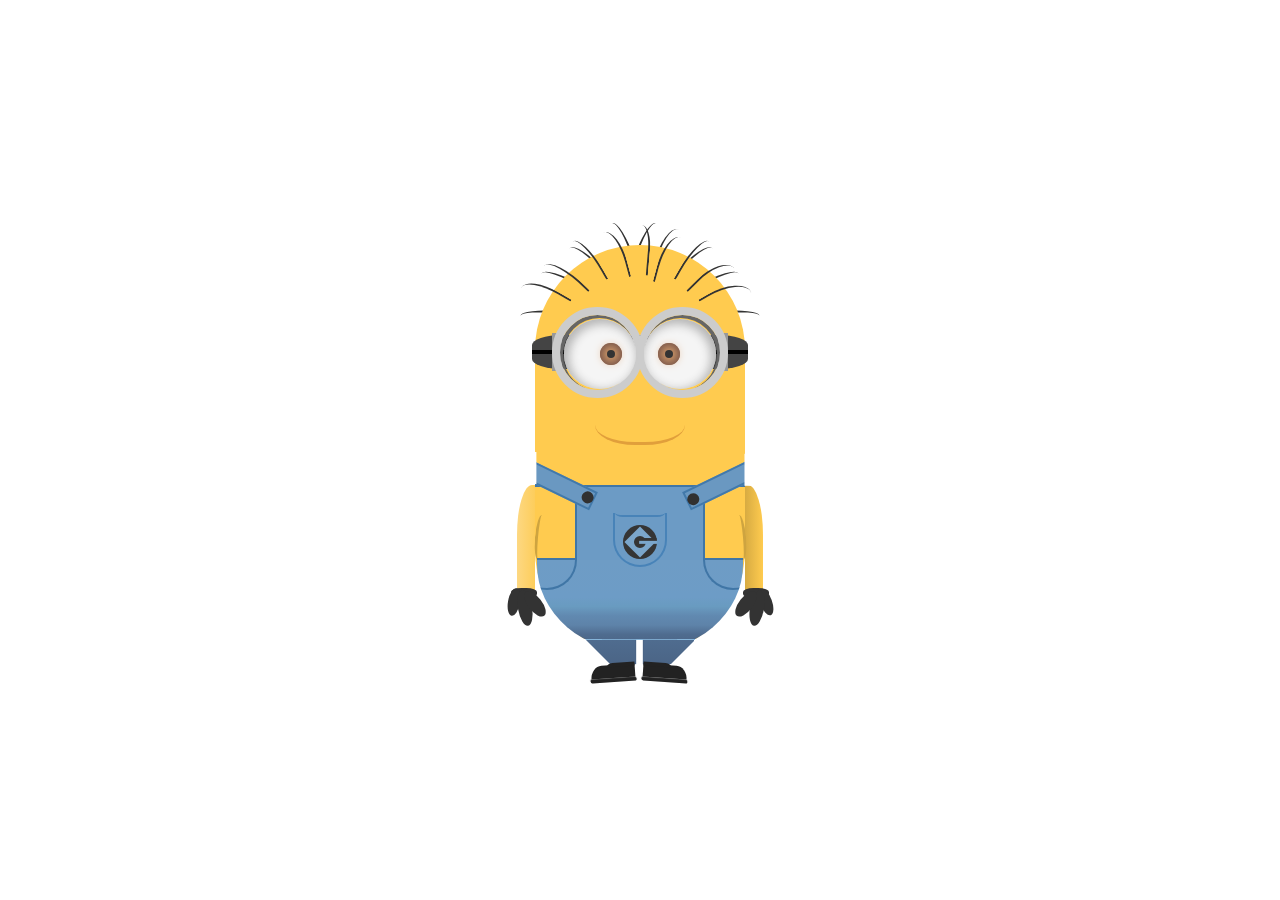
<file: index.html>
<!DOCTYPE html>
<html lang="zh-Hans">
<head>
    <meta charset="UTF-8">
    <meta name="viewport" content="width=device-width, user-scalable=no, initial-scale=1.0, maximum-scale=1.0, minimum-scale=1.0">
    <meta http-equiv="X-UA-Compatible" content="ie=edge">
    <title>minion-CSS-mobile</title>
    <link rel="stylesheet" href="./css/style.css">
</head>
<body>
<div class="wrapper">
    <div class="skin"></div>
    <ul class="hair front">
        <li></li>
        <li></li>
        <li></li>
        <li></li>
        <li></li>
        <li></li>
        <li></li>
        <li></li>
        <li></li>
        <li></li>
    </ul>
    <ul class="hair behind">
        <li></li>
        <li></li>
        <li></li>
        <li></li>
        <li></li>
        <li></li>
        <li></li>
        <li></li>
        <li></li>
    </ul>
    <div class="hairBand"></div>
    <div class="hairBandUp"></div>
    <div class="ocularRegion">
        <div class="eyeglass eyeglassLeft">
            <div class="eye eyeLeft"></div>
        </div>
        <div class="eyeglass eyeglassRight">
            <div class="eye eyeRight"></div>
        </div>
    </div>
    <div class="mouth"></div>
    <div class="arm left"></div>
    <div class="arm right"></div>
    <div class="gloves left">
        <div class="first"></div>
        <div class="second"></div>
        <div class="third"></div>
    </div>
    <div class="gloves right">
        <div class="first"></div>
        <div class="second"></div>
        <div class="third"></div>
    </div>
    <div class="trouserPocket"></div>
    <div class="chest"></div>
    <div class="bgc"></div>
    <div class="baldric left"></div>
    <div class="baldric right"></div>
    <div class="chestMark">
        <div class="outerCircle">
            <div class="square">
                <div class="innerCircle"></div>
            </div>
        </div>
    </div>
    <div class="leg">
        <div class="left"></div>
        <div class="right"></div>
    </div>
    <div class="shoe left"></div>
    <div class="shoe right"></div>
</div>
</body>

</html>
</file>
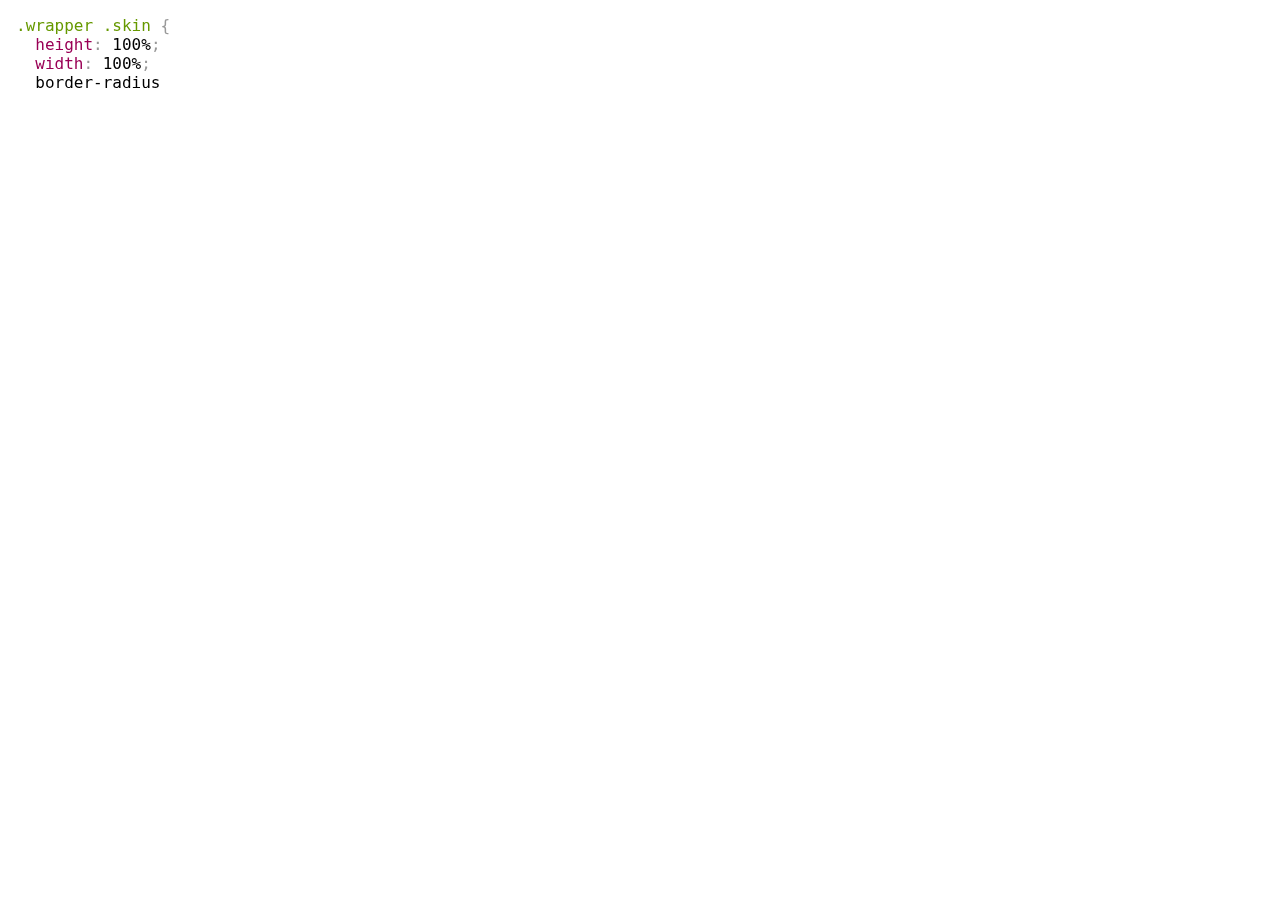
<file: autoplay/index.html>
<!DOCTYPE html>
<html lang="zh-Hans">
<head>
    <meta charset="UTF-8">
    <meta name="viewport" content="width=device-width, user-scalable=no, initial-scale=1.0, maximum-scale=1.0, minimum-scale=1.0">
    <meta http-equiv="X-UA-Compatible" content="ie=edge">
    <title>minion-CSS-autoPlay</title>
    <link rel="stylesheet" href="./css/style.css">
    <link rel="stylesheet" href="./css/prism.css">
    <style id="innerStyle"></style>
</head>
<body>
    <pre id="code" class="code"></pre>
    <div class="wrapper-outer">
        <div class="wrapper">
            <div class="skin"></div>
            <ul class="hair front">
                <li></li>
                <li></li>
                <li></li>
                <li></li>
                <li></li>
                <li></li>
                <li></li>
                <li></li>
                <li></li>
                <li></li>
            </ul>
            <ul class="hair behind">
                <li></li>
                <li></li>
                <li></li>
                <li></li>
                <li></li>
                <li></li>
                <li></li>
                <li></li>
                <li></li>
            </ul>
            <div class="hairBand"></div>
            <div class="hairBandUp"></div>
            <div class="ocularRegion">
                <div class="eyeglass eyeglassLeft">
                    <div class="eye eyeLeft"></div>
                </div>
                <div class="eyeglass eyeglassRight">
                    <div class="eye eyeRight"></div>
                </div>
            </div>
            <div class="mouth"></div>
            <div class="arm left"></div>
            <div class="arm right"></div>
            <div class="gloves left">
                <div class="first"></div>
                <div class="second"></div>
                <div class="third"></div>
            </div>
            <div class="gloves right">
                <div class="first"></div>
                <div class="second"></div>
                <div class="third"></div>
            </div>
            <div class="trouserPocket"></div>
            <div class="chest"></div>
            <div class="bgc"></div>
            <div class="baldric left"></div>
            <div class="baldric right"></div>
            <div class="chestMark">
                <div class="outerCircle">
                    <div class="square">
                        <div class="innerCircle"></div>
                    </div>
                </div>
            </div>
            <div class="leg">
                <div class="left"></div>
                <div class="right"></div>
            </div>
            <div class="shoe left"></div>
            <div class="shoe right"></div>
        </div>
    </div>
    <script src="./js/prism.js"></script>
    <script src="./js/main.js"></script>
</body>
</html>
</file>
<file: css/style.css>
* {
  margin: 0;
  padding: 0; }

body {
  font-size: 16px; }

li {
  list-style: none; }

a {
  color: inherit;
  text-decoration: none; }

h1,
h2,
h3,
h4,
h5,
h6 {
  font-weight: normal; }

.clearfix::after {
  content: "";
  display: block;
  clear: both; }

*,
*::before,
*::after {
  box-sizing: border-box; }

body {
  display: flex;
  justify-content: center;
  align-items: center;
  height: 100vh; }

.wrapper {
  height: 410px;
  width: 210px;
  position: relative; }
  .wrapper .skin {
    height: 100%;
    width: 100%;
    border-radius: 210px;
    background-color: #FFCB4F; }
  .wrapper .hair li {
    height: 50px;
    width: 20px;
    position: absolute; }
  .wrapper .hair.front li {
    z-index: 1; }
  .wrapper .hair.front :nth-child(1) {
    top: 26px;
    left: 0;
    transform: rotateZ(-60deg);
    border-top-right-radius: 15px 35px;
    border-right: 2px solid #333333; }
  .wrapper .hair.front :nth-child(2) {
    top: 10px;
    left: 20px;
    transform: rotateZ(-45deg);
    border-top-right-radius: 15px 45px;
    border-right: 2px solid #333333; }
  .wrapper .hair.front :nth-child(3) {
    top: -8px;
    left: 42px;
    transform: rotateZ(-30deg);
    border-top-right-radius: 12px 40px;
    border-right: 2px solid #333333; }
  .wrapper .hair.front :nth-child(4) {
    top: -15px;
    left: 70px;
    transform: rotateZ(-15deg);
    border-top-right-radius: 15px 35px;
    border-right: 2px solid #333333; }
  .wrapper .hair.front :nth-child(5) {
    top: -20px;
    left: 95px;
    transform: rotateZ(5deg);
    border-top-right-radius: 10px 25px;
    border-right: 2px solid #333333; }
  .wrapper .hair.front :nth-child(6) {
    top: -10px;
    left: 124px;
    transform: rotateZ(15deg);
    border-top-left-radius: 15px 35px;
    border-left: 2px solid #333333; }
  .wrapper .hair.front :nth-child(7) {
    top: -8px;
    left: 150px;
    transform: rotateZ(30deg);
    border-top-left-radius: 12px 40px;
    border-left: 2px solid #333333; }
  .wrapper .hair.front :nth-child(8) {
    top: 10px;
    left: 166px;
    transform: rotateZ(45deg);
    border-top-left-radius: 18px 35px;
    border-left: 2px solid #333333; }
  .wrapper .hair.front :nth-child(9) {
    top: 26px;
    left: 180px;
    transform: rotateZ(60deg);
    border-top-left-radius: 20px 40px;
    border-left: 2px solid #333333; }
  .wrapper .hair.behind li {
    z-index: -1; }
  .wrapper .hair.behind :nth-child(1) {
    top: 50px;
    left: 0px;
    transform: rotateZ(-85deg);
    border-top-right-radius: 8px 40px;
    border-right: 2px solid #333333; }
  .wrapper .hair.behind :nth-child(2) {
    top: 16px;
    left: 18px;
    transform: rotateZ(-60deg);
    border-top-right-radius: 10px 40px;
    border-right: 2px solid #333333; }
  .wrapper .hair.behind :nth-child(3) {
    top: -4px;
    left: 42px;
    transform: rotateZ(-40deg);
    border-top-right-radius: 12px 40px;
    border-right: 2px solid #333333; }
  .wrapper .hair.behind :nth-child(4) {
    top: -23px;
    left: 75px;
    transform: rotateZ(-18deg);
    border-top-right-radius: 10px 40px;
    border-right: 2px solid #333333; }
  .wrapper .hair.behind :nth-child(5) {
    top: -23px;
    left: 103px;
    transform: rotateZ(18deg);
    border-top-left-radius: 10px 40px;
    border-left: 2px solid #333333; }
  .wrapper .hair.behind :nth-child(6) {
    top: -18px;
    left: 122px;
    transform: rotateZ(15deg);
    border-top-left-radius: 15px 40px;
    border-left: 2px solid #333333; }
  .wrapper .hair.behind :nth-child(7) {
    top: -4px;
    left: 150px;
    transform: rotateZ(40deg);
    border-top-left-radius: 12px 40px;
    border-left: 2px solid #333333; }
  .wrapper .hair.behind :nth-child(8) {
    top: 16px;
    left: 172px;
    transform: rotateZ(60deg);
    border-top-left-radius: 10px 40px;
    border-left: 2px solid #333333; }
  .wrapper .hair.behind :nth-child(9) {
    top: 50px;
    left: 190px;
    transform: rotateZ(85deg);
    border-top-left-radius: 8px 40px;
    border-left: 2px solid #333333; }
  .wrapper .hairBand {
    height: 4px;
    width: 216px;
    background-color: #000;
    position: absolute;
    top: 105px;
    left: 50%;
    transform: translateX(-50%); }
    .wrapper .hairBand::before {
      content: '';
      display: block;
      height: 15px;
      width: 216px;
      background-color: #444444;
      position: absolute;
      top: -15px;
      left: 0px;
      border-top-left-radius: 30px 10px;
      border-top-right-radius: 30px 10px; }
    .wrapper .hairBand::after {
      content: '';
      display: block;
      height: 15px;
      width: 216px;
      background-color: #444444;
      position: absolute;
      top: 4px;
      left: 0px;
      border-bottom-left-radius: 30px 10px;
      border-bottom-right-radius: 30px 10px; }
  .wrapper .hairBandUp {
    height: 38px;
    width: 176px;
    position: absolute;
    top: 88px;
    left: 50%;
    transform: translateX(-50%); }
    .wrapper .hairBandUp::before {
      content: '';
      display: block;
      height: 100%;
      width: 10px;
      background-color: #999;
      position: absolute;
      top: 0;
      left: 0; }
    .wrapper .hairBandUp::after {
      content: '';
      display: block;
      height: 100%;
      width: 10px;
      background-color: #999;
      position: absolute;
      right: 0; }
  .wrapper .ocularRegion {
    height: 88px;
    width: 176px;
    position: absolute;
    top: 61.5px;
    left: 50%;
    transform: translateX(-50%); }
    .wrapper .ocularRegion .eyeglass {
      height: 91px;
      width: 91px;
      border: 8px solid #CCCCCC;
      border-radius: 50%; }
      .wrapper .ocularRegion .eyeglass.eyeglassLeft {
        position: absolute;
        top: 0;
        left: 0;
        box-shadow: inset 2px 2px 0px 1px #666666; }
      .wrapper .ocularRegion .eyeglass.eyeglassRight {
        position: absolute;
        top: 0;
        left: 85px;
        box-shadow: inset -2px 2px 0px 1px #666666; }
      .wrapper .ocularRegion .eyeglass .eye {
        height: 70px;
        width: 72px;
        border-radius: 50%;
        background-color: #F5F5F5; }
        .wrapper .ocularRegion .eyeglass .eye.eyeLeft {
          position: absolute;
          top: 4px;
          left: 4px;
          box-shadow: inset 3px 3px 10px 2px #B6B6B6; }
          .wrapper .ocularRegion .eyeglass .eye.eyeLeft::before {
            content: '';
            display: block;
            height: 22px;
            width: 22px;
            background-color: #91695C;
            position: absolute;
            top: 50%;
            left: 65%;
            transform: translate(-50%, -50%); }
          .wrapper .ocularRegion .eyeglass .eye.eyeLeft::after {
            content: '';
            display: block;
            height: 8px;
            width: 8px;
            background-color: #333333;
            position: absolute;
            top: 50%;
            left: 65%;
            transform: translate(-50%, -50%); }
        .wrapper .ocularRegion .eyeglass .eye.eyeRight {
          position: absolute;
          top: 4px;
          left: -1px;
          box-shadow: inset -3px 3px 10px 2px #B6B6B6; }
          .wrapper .ocularRegion .eyeglass .eye.eyeRight::before {
            content: '';
            display: block;
            height: 22px;
            width: 22px;
            background-color: #91695C;
            position: absolute;
            top: 50%;
            left: 35%;
            transform: translate(-50%, -50%); }
          .wrapper .ocularRegion .eyeglass .eye.eyeRight::after {
            content: '';
            display: block;
            height: 8px;
            width: 8px;
            background-color: #333333;
            position: absolute;
            top: 50%;
            left: 35%;
            transform: translate(-50%, -50%); }
        .wrapper .ocularRegion .eyeglass .eye::before {
          border-radius: 50%;
          box-shadow: inset 0px 0px 10px 10px #755449; }
        .wrapper .ocularRegion .eyeglass .eye::after {
          border-radius: 50%;
          box-shadow: 0px 0px 10px 4px #dfa46e; }
  .wrapper .mouth {
    height: 20px;
    width: 90px;
    position: absolute;
    top: 180px;
    left: 50%;
    border-bottom: 3px solid #E19F3B;
    border-bottom-left-radius: 70px 35px;
    border-bottom-right-radius: 70px 35px;
    transform: translate(-50%, 0); }
  .wrapper .arm {
    height: 108px;
    width: 18px; }
    .wrapper .arm.left {
      position: absolute;
      top: 240px;
      left: -18px;
      border-top-left-radius: 15px 50px;
      background: linear-gradient(to right, #fdd882 0%, #fdcd5b 100%); }
      .wrapper .arm.left::before {
        content: '';
        display: block;
        height: 45px;
        width: 10px;
        background-color: none;
        position: absolute;
        top: 30px;
        left: 18px;
        position: absolute;
        top: 30px;
        left: 18px;
        transform: rotate(5deg);
        border-left: 3px solid #CEA440;
        border-radius: 50%; }
    .wrapper .arm.right {
      position: absolute;
      top: 240px;
      left: 100%;
      border-top-right-radius: 15px 50px;
      background: linear-gradient(to right, #d7ab42 0%, #ffcb4f 100%); }
      .wrapper .arm.right::before {
        content: '';
        display: block;
        height: 45px;
        width: 10px;
        background-color: none;
        position: absolute;
        top: 30px;
        left: -9px;
        transform: rotate(-5deg);
        border-right: 3px solid #CEA440;
        border-radius: 50%; }
  .wrapper .gloves {
    height: 10px;
    width: 26px;
    background-color: #333333;
    border-radius: 40%; }
    .wrapper .gloves.left {
      position: absolute;
      top: 343px;
      left: -24px; }
      .wrapper .gloves.left .first {
        width: 12px;
        height: 28px;
        border-radius: 60%;
        transform: rotate(10deg);
        background-color: #333333;
        position: absolute;
        top: 0;
        left: -3px; }
      .wrapper .gloves.left .second {
        width: 14px;
        height: 36px;
        border-radius: 60%;
        transform: rotate(-10deg);
        background-color: #333333;
        position: absolute;
        top: 2px;
        left: 7px; }
      .wrapper .gloves.left .third {
        width: 14px;
        height: 30px;
        border-radius: 60%;
        transform: rotate(-38deg);
        background-color: #333333;
        position: absolute;
        top: 1px;
        left: 17px; }
    .wrapper .gloves.right {
      position: absolute;
      top: 343px;
      left: 208px; }
      .wrapper .gloves.right .first {
        width: 12px;
        height: 28px;
        border-radius: 60%;
        transform: rotate(-20deg);
        background-color: #333333;
        position: absolute;
        top: 0;
        left: 17px; }
      .wrapper .gloves.right .second {
        width: 14px;
        height: 36px;
        border-radius: 60%;
        transform: rotate(10deg);
        background-color: #333333;
        position: absolute;
        top: 2px;
        left: 7px; }
      .wrapper .gloves.right .third {
        width: 14px;
        height: 30px;
        border-radius: 60%;
        transform: rotate(38deg);
        background-color: #333333;
        position: absolute;
        top: 1px;
        left: -4px; }
  .wrapper .chest {
    height: 75px;
    width: 130px;
    position: absolute;
    top: 240px;
    left: 50%;
    background-color: #6C9BC5;
    border: 2px solid #4076A6;
    border-bottom: none;
    transform: translateX(-50%); }
    .wrapper .chest::before {
      content: '';
      display: block;
      height: 0px;
      width: 41px;
      background-color: none;
      position: absolute;
      top: -3px;
      left: -42px;
      border-top: 3px solid #4076A6; }
    .wrapper .chest::after {
      content: '';
      display: block;
      height: 0px;
      width: 41px;
      background-color: none;
      position: absolute;
      top: -3px;
      left: 127px;
      border-top: 3px solid #4076A6; }
  .wrapper .bgc {
    height: 80px;
    width: 160px;
    position: absolute;
    top: 394px;
    left: 50%;
    background-color: #fff;
    transform: translateX(-50%); }
  .wrapper .trouserPocket {
    height: 95px;
    width: 206px;
    position: absolute;
    top: 313px;
    left: 2px;
    border-top: 2px solid #4076A6;
    border-bottom-left-radius: 140px 120px;
    border-bottom-right-radius: 140px 120px;
    background: linear-gradient(to bottom, #6e9cc5 0%, #6d9cc6 40%, #699bc0 50%, #6189b0 60%, #5e83a9 70%, #4f6c8f 80%, #4b6587 90%, #4b6586 100%);
    overflow: hidden; }
    .wrapper .trouserPocket::before {
      content: '';
      display: block;
      height: 60px;
      width: 60px;
      background-color: none;
      position: absolute;
      top: -30px;
      left: -20px;
      border-right: 2px solid #4076A6;
      border-bottom: 2px solid #4076A6;
      border-radius: 50%; }
    .wrapper .trouserPocket::after {
      content: '';
      display: block;
      height: 60px;
      width: 60px;
      background-color: none;
      position: absolute;
      top: -30px;
      left: 166px;
      border-left: 2px solid #4076A6;
      border-bottom: 2px solid #4076A6;
      border-radius: 50%; }
  .wrapper .baldric {
    height: 70px;
    width: 20px;
    background-color: #6A98C1;
    border: 2px solid #4279AA; }
    .wrapper .baldric.left {
      transform: rotate(-64deg);
      position: absolute;
      top: 206px;
      left: 17px; }
      .wrapper .baldric.left::before {
        content: '';
        display: block;
        height: 32px;
        width: 18px;
        background-color: #fff;
        position: absolute;
        top: -22px;
        left: 0px;
        transform: rotate(64deg); }
      .wrapper .baldric.left::after {
        content: '';
        display: block;
        height: 12px;
        width: 12px;
        background-color: #313131;
        position: absolute;
        top: 55px;
        left: 3px;
        border-radius: 50%; }
    .wrapper .baldric.right {
      transform: rotate(64deg);
      position: absolute;
      top: 206px;
      left: 173px; }
      .wrapper .baldric.right::before {
        content: '';
        display: block;
        height: 32px;
        width: 18px;
        background-color: #fff;
        position: absolute;
        top: -22px;
        left: 0px;
        transform: rotate(-64deg); }
      .wrapper .baldric.right::after {
        content: '';
        display: block;
        height: 12px;
        width: 12px;
        background-color: #313131;
        position: absolute;
        top: 55px;
        left: 3px;
        border-radius: 50%; }
  .wrapper .chestMark {
    height: 54px;
    width: 54px;
    position: absolute;
    top: 268px;
    left: 50%;
    border: 2px solid #4883B8;
    border-top: none;
    transform: translateX(-50%);
    border-bottom-left-radius: 50%;
    border-bottom-right-radius: 50%; }
    .wrapper .chestMark::before {
      content: '';
      display: block;
      height: 4px;
      width: 100%;
      background-color: none;
      position: absolute;
      top: 0px;
      left: 0px;
      border-bottom: 2px solid #4883B8;
      border-bottom-left-radius: 20px 10px;
      border-bottom-right-radius: 20px 10px; }
    .wrapper .chestMark .outerCircle {
      height: 34px;
      width: 34px;
      position: absolute;
      top: 12px;
      left: 8px;
      background-color: #353535;
      border-radius: 50%;
      display: flex;
      justify-content: center;
      align-items: center; }
      .wrapper .chestMark .outerCircle .square {
        height: 22px;
        width: 22px;
        transform: rotate(45deg);
        background-color: #7BA6CB;
        display: flex;
        justify-content: center;
        align-items: center; }
        .wrapper .chestMark .outerCircle .square .innerCircle {
          height: 12px;
          width: 12px;
          border-radius: 50%;
          background-color: #353535; }
          .wrapper .chestMark .outerCircle .square .innerCircle::before {
            content: '';
            display: block;
            height: 3px;
            width: 14px;
            background-color: #353535;
            position: absolute;
            top: 1px;
            left: 9px;
            transform: rotate(-45deg); }
          .wrapper .chestMark .outerCircle .square .innerCircle::after {
            content: '';
            display: block;
            height: 3px;
            width: 18px;
            background-color: #7BA6CB;
            position: absolute;
            top: 4px;
            left: 8px;
            transform: rotate(-45deg); }
  .wrapper .leg {
    height: 24px;
    width: 110px;
    position: absolute;
    top: 394px;
    left: 50px;
    border-top: 1px solid #86b5da; }
    .wrapper .leg .left {
      height: 24px;
      width: 34px;
      position: absolute;
      top: 0px;
      left: 16px;
      background: linear-gradient(to bottom, #4f6c8f 0%, #4b6586 100%);
      box-shadow: 1px 0px 1px 0px #4b6587; }
      .wrapper .leg .left::before {
        content: '';
        display: block;
        height: 24px;
        width: 26px;
        background-color: none;
        position: absolute;
        top: 0px;
        left: -16px;
        background: linear-gradient(to bottom, #4f6c8f 0%, #4b6586 100%); }
      .wrapper .leg .left::after {
        content: '';
        display: block;
        height: 0px;
        width: 0px;
        background-color: none;
        position: absolute;
        top: -1px;
        left: -16px;
        border: 13px solid #fff;
        border-top-color: transparent;
        border-right-color: transparent; }
    .wrapper .leg .right {
      height: 24px;
      width: 34px;
      position: absolute;
      top: 0px;
      left: 59px;
      background: linear-gradient(to bottom, #4f6c8f 0%, #4b6586 100%);
      box-shadow: -1px 0px 1px 0px #4b6587; }
      .wrapper .leg .right::before {
        content: '';
        display: block;
        height: 24px;
        width: 26px;
        background-color: none;
        position: absolute;
        top: 0px;
        left: 24px;
        background: linear-gradient(to bottom, #4f6c8f 0%, #4b6586 100%); }
      .wrapper .leg .right::after {
        content: '';
        display: block;
        height: 0px;
        width: 0px;
        background-color: none;
        position: absolute;
        top: -1px;
        left: 26px;
        border: 13px solid #fff;
        border-top-color: transparent;
        border-left-color: transparent; }
  .wrapper .shoe {
    height: 13px;
    width: 44px;
    background-color: #222222; }
    .wrapper .shoe.left {
      position: absolute;
      top: 420px;
      left: 56px;
      border-top-left-radius: 25px 30px;
      transform: rotate(-4deg); }
      .wrapper .shoe.left::before {
        content: '';
        display: block;
        height: 4px;
        width: 28px;
        background-color: #222;
        position: absolute;
        top: -2px;
        left: 16px;
        border-top-left-radius: 30px 20px; }
      .wrapper .shoe.left::after {
        content: '';
        display: block;
        height: 3px;
        width: 46px;
        background-color: #222;
        position: absolute;
        top: 14px;
        left: -1px;
        border-radius: 20px 40px;
        box-shadow: 0px -1px 1px 0px #222; }
    .wrapper .shoe.right {
      position: absolute;
      top: 420px;
      left: 108px;
      border-top-right-radius: 25px 30px;
      transform: rotate(4deg); }
      .wrapper .shoe.right::before {
        content: '';
        display: block;
        height: 4px;
        width: 28px;
        background-color: #222;
        position: absolute;
        top: -2px;
        left: 0px;
        border-top-right-radius: 30px 20px; }
      .wrapper .shoe.right::after {
        content: '';
        display: block;
        height: 3px;
        width: 46px;
        background-color: #222;
        position: absolute;
        top: 14px;
        left: -1px;
        border-radius: 20px 40px;
        box-shadow: 0px -1px 1px 0px #222; }

/*# sourceMappingURL=style.css.map */
</file>
<file: autoplay/css/style.css>
* {
  margin: 0;
  padding: 0;
}

body {
  font-size: 16px;
}

li {
  list-style: none;
}

a {
  color: inherit;
  text-decoration: none;
}

h1,
h2,
h3,
h4,
h5,
h6 {
  font-weight: normal;
}

.clearfix::after {
  content: "";
  display: block;
  clear: both;
}
*,
*::before,
*::after {
  box-sizing: border-box;
}
body {
  height: 100vh;
}

#code {
  height: 100vh;
  position: fixed;
  top: 0;
  left: 0;
  width: 50%;
  overflow: hidden;
  padding: 16px;
}
.wrapper-outer {
  height: 100vh;
  position: fixed;
  top: 0;
  right: 0;
  width: 50%;
  display: flex;
  overflow: hidden;
  justify-content: center;
  align-items: center;
}
.wrapper {
  height: 410px;
  width: 210px;
  position: relative;
}
@media (max-width: 420px) {
  #code{
    height: 15vh;
    width: 100%;
    white-space: pre-wrap;
  }
  .wrapper-outer{
    height: 85vh;
    width: 100%;
    top: 15vh;
    left: 0;
  }
}
</file>
<file: autoplay/css/prism.css>
/* PrismJS 1.10.0
http://prismjs.com/download.html?themes=prism&languages=markup+css+clike+javascript */
/**
 * prism.js default theme for JavaScript, CSS and HTML
 * Based on dabblet (http://dabblet.com)
 * @author Lea Verou
 */

code[class*="language-"],
pre[class*="language-"] {
	color: black;
	background: none;
	text-shadow: 0 1px white;
	font-family: Consolas, Monaco, 'Andale Mono', 'Ubuntu Mono', monospace;
	text-align: left;
	white-space: pre;
	word-spacing: normal;
	word-break: normal;
	word-wrap: normal;
	line-height: 1.5;

	-moz-tab-size: 4;
	-o-tab-size: 4;
	tab-size: 4;

	-webkit-hyphens: none;
	-moz-hyphens: none;
	-ms-hyphens: none;
	hyphens: none;
}

pre[class*="language-"]::-moz-selection, pre[class*="language-"] ::-moz-selection,
code[class*="language-"]::-moz-selection, code[class*="language-"] ::-moz-selection {
	text-shadow: none;
	background: #b3d4fc;
}

pre[class*="language-"]::selection, pre[class*="language-"] ::selection,
code[class*="language-"]::selection, code[class*="language-"] ::selection {
	text-shadow: none;
	background: #b3d4fc;
}

@media print {
	code[class*="language-"],
	pre[class*="language-"] {
		text-shadow: none;
	}
}

/* Code blocks */
pre[class*="language-"] {
	padding: 1em;
	margin: .5em 0;
	overflow: auto;
}

:not(pre) > code[class*="language-"],
pre[class*="language-"] {
	background: #f5f2f0;
}

/* Inline code */
:not(pre) > code[class*="language-"] {
	padding: .1em;
	border-radius: .3em;
	white-space: normal;
}

.token.comment,
.token.prolog,
.token.doctype,
.token.cdata {
	color: slategray;
}

.token.punctuation {
	color: #999;
}

.namespace {
	opacity: .7;
}

.token.property,
.token.tag,
.token.boolean,
.token.number,
.token.constant,
.token.symbol,
.token.deleted {
	color: #905;
}

.token.selector,
.token.attr-name,
.token.string,
.token.char,
.token.builtin,
.token.inserted {
	color: #690;
}

.token.operator,
.token.entity,
.token.url,
.language-css .token.string,
.style .token.string {
	color: #a67f59;
	background: hsla(0, 0%, 100%, .5);
}

.token.atrule,
.token.attr-value,
.token.keyword {
	color: #07a;
}

.token.function {
	color: #DD4A68;
}

.token.regex,
.token.important,
.token.variable {
	color: #e90;
}

.token.important,
.token.bold {
	font-weight: bold;
}
.token.italic {
	font-style: italic;
}

.token.entity {
	cursor: help;
}
</file>
